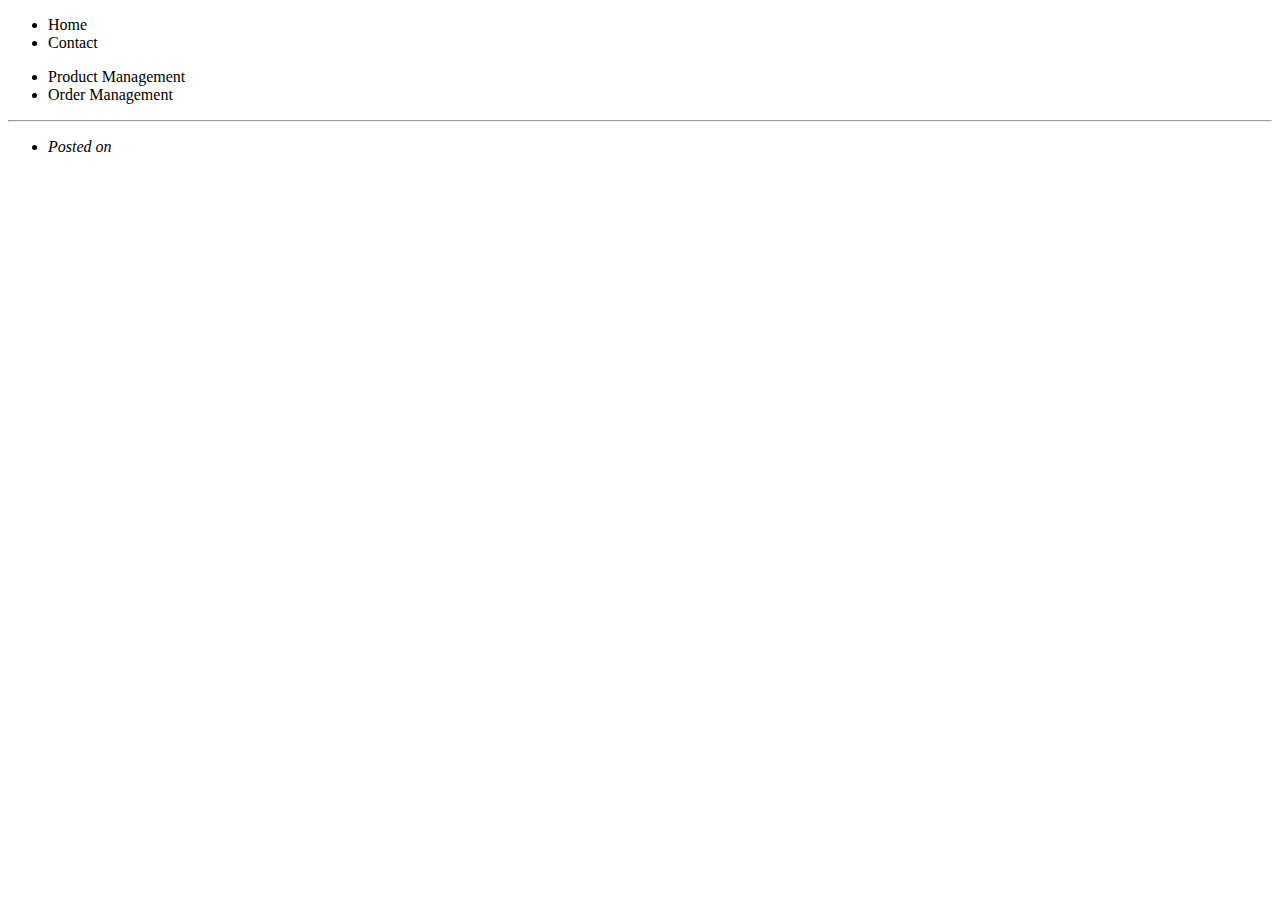
<file: src/main/resources/templates/fragments/app-fragments.html>
<!DOCTYPE html>
<html lang="en"
      xmlns="http://www.w3.org/1999/xhtml"
      xmlns:th="http://www.thymeleaf.org">
    <head>
        <meta charset="UTF-8" />
        <title>App Fragments</title>
    </head>
    <body>
        <!-- Default Navigator -->
        <ul th:fragment = "nav-default">
            <li th:classappend="${#request.getRequestURI() == '/' ? 'active' : ''}" >
                <a th:href="@{/}">
                    Home 
                </a> </li>
            <li th:classappend="${#request.getRequestURI() == '/contact' ? 'active' : ''}" >
                <a th:href="@{/contact/create}">Contact
                </a></li>
<!--            <li th:classappend="${#request.getRequestURI() == '/create-post' ? 'active' : ''}" >-->
<!--                <a th:href="@{/post/create}">Create Post-->
<!--                </a></li>-->
        </ul>

        <!-- Admin Navigator -->
        <ul th:fragment = "nav-admin">
            <li><a th:href="@{/admin/products}">Product Management</a></li>
            <li><a th:href="@{/admin/orders}">Order Management</a></li>
        </ul>        

        <!-- Footer -->
        <div th:fragment="latest-posts" class="blog-footer">
            <hr/>
            <ul class="blog-list" >
                <li th:each="post : ${latestPosts}" >
                    <b><a th:text="${post.title}" th:href="@{'/post/' + ${post.id}}"></a></b> <i>Posted on <span th:text="${#dates.format(post.createdAt, 'MMMM dd, yyyy')}"/></i>
                </li>
            </ul>
        </div>

    </body>
</html>
</file>
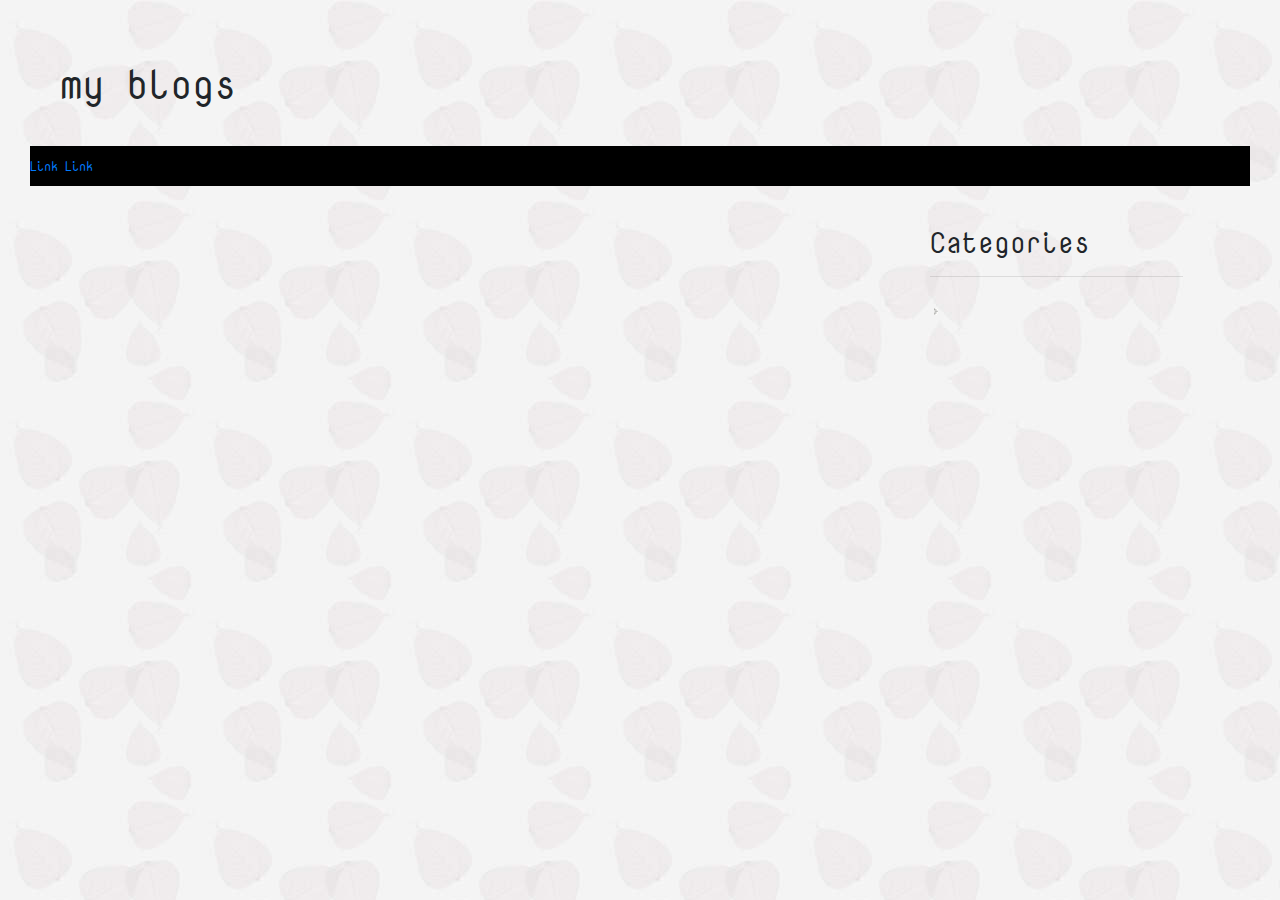
<file: src/main/resources/templates/layouts/main-layout.html>
<!DOCTYPE html>
<html xmlns="http://www.w3.org/1999/xhtml"
      xmlns:th="http://www.thymeleaf.org"
      th:fragment="main-fragment (title, otherStaticResources, topnav, mainContent,footer)">
    <head>
        <meta charset="UTF-8" />
        <title th:replace="${title}">Page 1 Title</title>
        <link href="https://fonts.googleapis.com/css?family=Nova+Mono" rel="stylesheet"/>
          
        <link rel="stylesheet" href="https://cdn.jsdelivr.net/npm/bootstrap@4.3.1/dist/css/bootstrap.min.css" integrity="sha384-ggOyR0iXCbMQv3Xipma34MD+dH/1fQ784/j6cY/iJTQUOhcWr7x9JvoRxT2MZw1T" crossorigin="anonymous"/>
        <link rel="stylesheet" type="text/css" th:href="@{/css/main.css}" href="../../static/css/main.css"/>
        <link rel="stylesheet" type="text/css" th:href="@{/css/nav.css}" href="../../static/css/nav.css"/>
        <link rel="stylesheet" type="text/css" th:href="@{/css/fragments-style.css}" href="../../static/css/fragments-style.css"/>
        
        <!-- Other javascript, css source files -->
        <th:block th:replace="${otherStaticResources} ?: ~{}"></th:block>
    </head>
    <body>
        <div class="header">
            <h1>my blogs</h1>
        </div>
        <div class="topnav" th:insert="${topnav} ?: ~{}">
            <a href="#">Link</a>
            <a href="#">Link</a>
        </div>
        <div class="row">
            <div class="leftcolumn" >
                <div th:insert="${mainContent} ?: ~{}"></div>
            </div>
            <div class="rightcolumn" >
                <div class="category-list-card">
                    <h3>Categories</h3>
                    <hr/>
                    <ul class="category-list" >
                        <li th:each="category : ${categories}">
                            <a th:text="${category.categoryName}" th:href="@{'/category/' + ${category.id}}"></a>
                        </li>
                    </ul>
                </div>
            </div>
        </div>

        <footer th:insert="${footer} ?: ~{}">
            
        </footer>
    </body>
</html>
</file>
<file: src/main/resources/static/css/main.css>
body {
    padding: 30px;
    background-image :  url('../images/img04.jpg');
    background-repeat: repeat;
    font-family: 'Tahoma';
    font-size: 10pt;
    line-height: 35px;   
}

h1, h2, h3 {
    font-family:'Nova Mono', cursive;
}

.header {
    padding: 30px;
    text-align: left;
    background: transparent;
}

/* Create two unequal columns that floats next to each other */
/* Left column */
.leftcolumn {
    float: left;
    width: 70%;
    padding:20px;
}

/* Right column */
.rightcolumn {
    float: right;
    width: 25%;
    padding-left: 20px;
}

/* Category list */
.category-list-card {
    background-color: transparent;
    border:none;
    padding: 20px;
    margin-top: 20px;    
}

.category-list {
    list-style: none;
    padding-left:15px;
}

.category-list li {
    list-style-image: url('../images/img01.jpg');
}

.category-list li a {
    color: black;
    display: block;
    text-decoration: none;
    margin: 10px;
}

.category-list li:hover {
    color: black;
}

/* Clear floats after the columns */
.row:after {
    content: "";
    display: table;
    clear: both;
}

/* Footer */
.footer {
    padding: 20px;
    text-align: center;
    margin-top: 20px;
}
</file>
<file: src/main/resources/static/css/nav.css>
/* Style the top navigation bar */
.topnav {
    height: 40px;
    overflow: hidden;
    line-height: 40px;   
    background-color: black;
    font-family:'Nova Mono', cursive;
}

.topnav ul {
    list-style-type: none;
    margin: 0;
    padding: 0;
    overflow: hidden;
}

.topnav ul li {
    float: left;
}

.topnav ul li a {
    color: rgba(255,255,255,0.7);
    display: block;
    width: 120px;
    text-align: center;
    text-decoration: none;
    font-size: 12pt;
}

.topnav ul li a:hover {
    color: black;
    background-color: white;
}

.topnav > .active > a {
    color: white;
    background-color: black;
}

.topnav .active:after {
    color: white;
    content: '';
    position: relative;
    width: 0;
    height: 75px;
    left: 40%;
    top: -39px;
    border-left: 10px outset transparent;
    border-right: 10px solid transparent;
    border-bottom: 10px solid white;
}
</file>
<file: src/main/resources/static/css/fragments-style.css>
.blog-footer {
    width: 70%;
}

.blog-footer hr {
    border-top-color: rgba(0,0,0,0.3) ;
}

.blog-list {
    padding-left:15px;
}

.blog-list li a {
    color: black;
    display: inline-block;
    text-decoration: none;
}

.blog-list li:hover {
    color: black;
}
</file>
